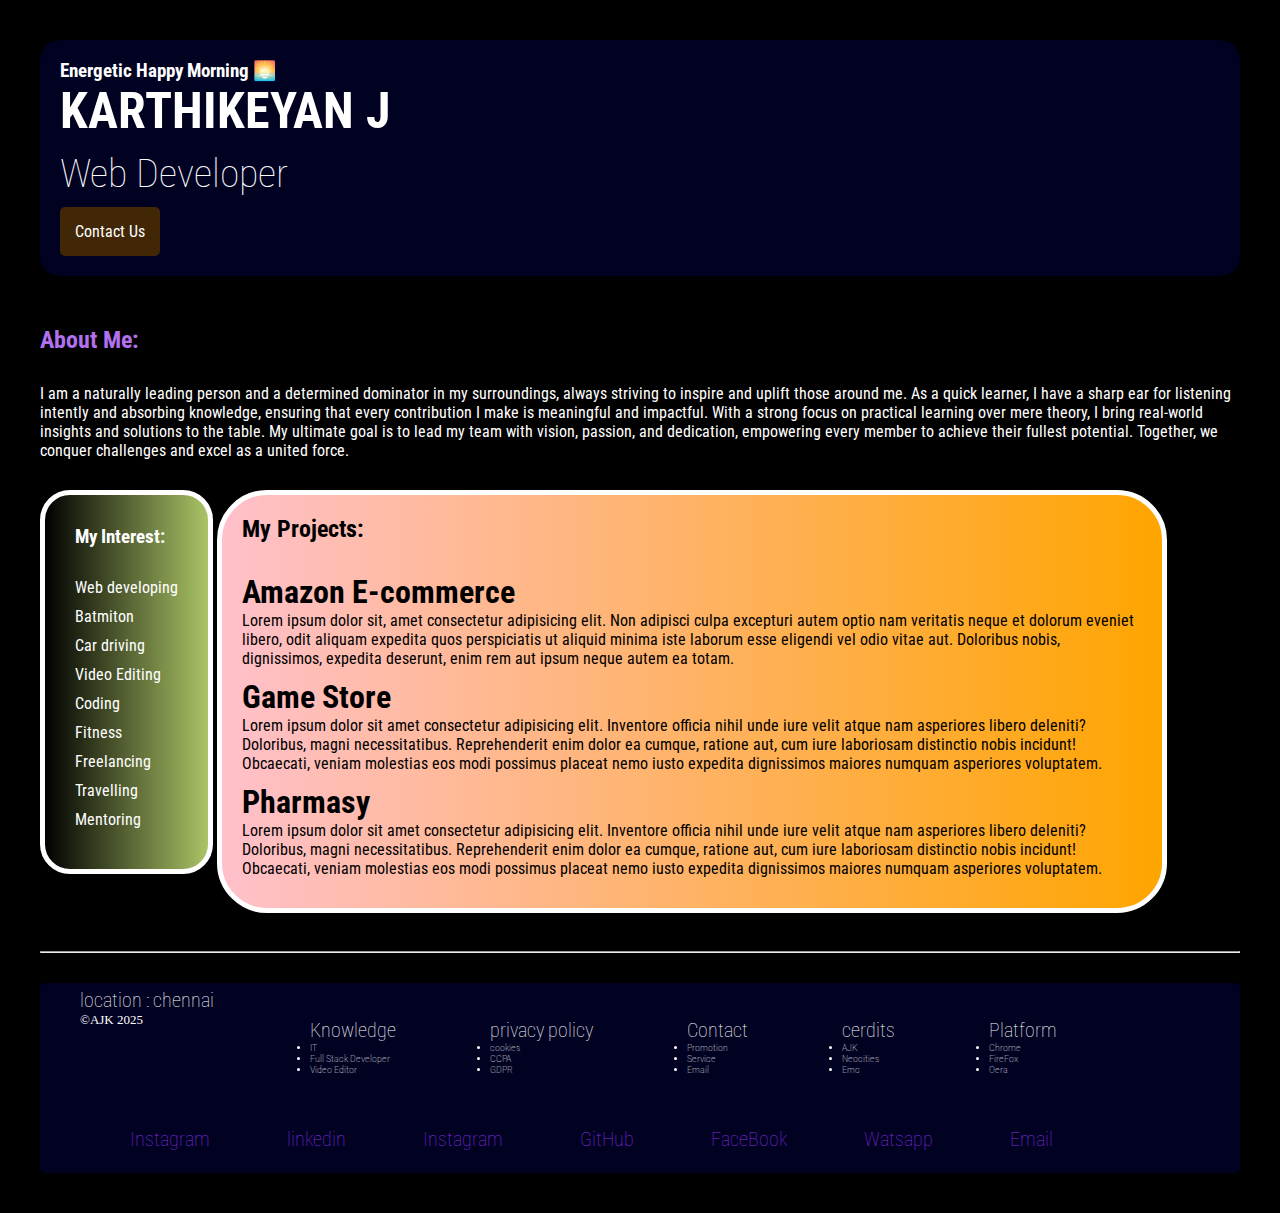
<file: index.html>
<!DOCTYPE html>
<html lang="en">
  <head>
    <link rel="preconnect" href="https://fonts.googleapis.com" />
    <link rel="preconnect" href="https://fonts.gstatic.com" crossorigin />
    <link
      href="https://fonts.googleapis.com/css2?family=Roboto+Condensed:ital,wght@0,100..900;1,100..900&display=swap"
      rel="stylesheet"
    />
    <meta charset="UTF-8" />
    <meta name="viewport" content="width=device-width, initial-scale=1.0" />
    <title>Document</title>
    <link rel="stylesheet" href="portfolio.css" />
  </head>
  <body>
    <div class="container">
          <!-- //sec 1 -->
    <div class="sec-1">
      <h3 id="sec-1__welcome"></h3>
      <h1 class="sec-1__name">KARTHIKEYAN J</h1>
      <h4 class="sec-1__role">Web Developer</h4>

     <a   class="sec-1__contactUs" href="portContact.html">Contact Us</a>
    </div>

    <!-- sec 2  -->
     <div class="sec-2">
    <h2 class="sec-2__head">About Me:</h2>
    <p class="sec-2__para">
      I am a naturally leading person and a determined dominator in my surroundings,
      always striving to inspire and uplift those around me. As a quick learner,
      I have a sharp ear for listening intently and absorbing knowledge,
      ensuring that every contribution I make is meaningful and impactful. With
      a strong focus on practical learning over mere theory, I bring real-world
      insights and solutions to the table. My ultimate goal is to lead my team
      with vision, passion, and dedication, empowering every member to achieve
      their fullest potential. Together, we conquer challenges and excel as a
      united force.
    </p>
  </div>
  <div class="sec-3">
    <h1 class="sec-3__head">My Interest:</h1>
    <ol class="sec-3__list" type="1">
      <li>Web developing</li>
      <li>Batmiton</li>
      <li>Car driving</li>
      <li>Video Editing </li>
      <li>Coding</li>
      <li>Fitness</li>
      <li>Freelancing</li>
      <li>Travelling</li>
      <li>Mentoring</li>
    </ol>
  </div>
  <div class="sec-4">
    <h2  class="sec-4__head"> My Projects:</h2>
    <ul class="sec-4__list">
      <li>
        <h1>Amazon E-commerce</h1>
        <p>
          Lorem ipsum dolor sit, amet consectetur adipisicing elit. Non adipisci
          culpa excepturi autem optio nam veritatis neque et dolorum eveniet
          libero, odit aliquam expedita quos perspiciatis ut aliquid minima iste
          laborum esse eligendi vel odio vitae aut. Doloribus nobis,
          dignissimos, expedita deserunt, enim rem aut ipsum neque autem ea
          totam.
        </p>
      </li>
      <li>
        <h1>Game Store</h1>
        <p>
          Lorem ipsum dolor sit amet consectetur adipisicing elit. Inventore
          officia nihil unde iure velit atque nam asperiores libero deleniti?
          Doloribus, magni necessitatibus. Reprehenderit enim dolor ea cumque,
          ratione aut, cum iure laboriosam distinctio nobis incidunt! Obcaecati,
          veniam molestias eos modi possimus placeat nemo iusto expedita
          dignissimos maiores numquam asperiores voluptatem.
        </p>
      </li>

      <li>
        <h1>Pharmasy</h1>
        <p>
          Lorem ipsum dolor sit amet consectetur adipisicing elit. Inventore
          officia nihil unde iure velit atque nam asperiores libero deleniti?
          Doloribus, magni necessitatibus. Reprehenderit enim dolor ea cumque,
          ratione aut, cum iure laboriosam distinctio nobis incidunt! Obcaecati,
          veniam molestias eos modi possimus placeat nemo iusto expedita
          dignissimos maiores numquam asperiores voluptatem.
        </p>
      </li>
    </ul>
    <h3>
    </div>
      <!-- <h1>Certificates</h1> -->
 <br><br>
 <br>
      <hr />
      <div class="sec-6">
      <h2 class="sec-6__head">location : chennai <br>
       <p>&copyAJK 2025  </p> 
       
       <ul>
        <label for="">Knowledge</label>
        <li>IT</li>
        <li>Full Stack Developer</li>
        <li>Video Editor</li>
       </ul>
       <ul>
        <label for="">privacy policy</label>
        <li>cookies</li>
        <li>CCPA</li>
        <li>GDPR</li>
       </ul>
       <ul>
        <label for="">Contact</label>
        <li>Promotion</li>
        <li>Service</li>
        <li>Email</li>
       </ul>
       <ul>
        <label for="">cerdits</label>
        <li>AJK</li>
        <li>Neocities</li>
        <li>Emc</li>
       </ul>
       <ul>
        <label for="">Platform</label>
        <li>Chrome</li>
        <li>FireFox</li>
        <li>Oera</li>
       </ul>

      </h2>
      <a href="https://www.instagram.com/#">Instagram</a>
      <a href="https://www.linkedin.com/home/?originalSubdomain=in">linkedin</a>
      <a href="https://www.linkedin.com/home/?originalSubdomain=in">Instagram</a>
      <a href="https://www.linkedin.com/home/?originalSubdomain=in">GitHub</a>
      <a href="https://www.linkedin.com/home/?originalSubdomain=in">FaceBook</a>
      <a href="https://www.linkedin.com/home/?originalSubdomain=in">Watsapp</a>
      <a href="https://www.linkedin.com/home/?originalSubdomain=in">Email</a>
   

    </h3>
   
  </div>
  <!-- container end -->
  </div>
  <script src="portfolio.js"></script>
  </body>
</html>
</file>
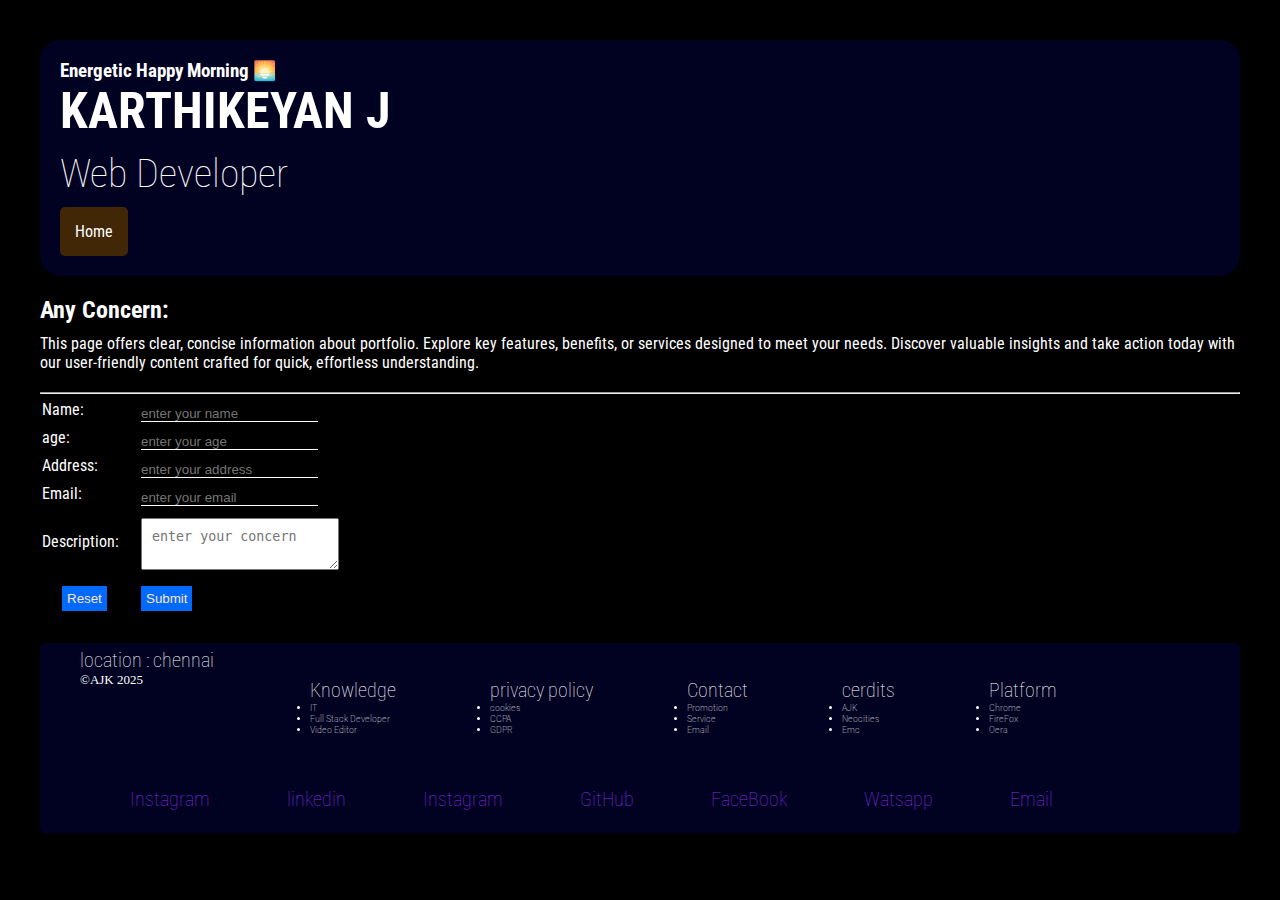
<file: portContact.html>
<!DOCTYPE html>
<html lang="en">
  <head>
    <link rel="preconnect" href="https://fonts.googleapis.com" />
    <link rel="preconnect" href="https://fonts.gstatic.com" crossorigin />
    <link
      href="https://fonts.googleapis.com/css2?family=Roboto+Condensed:ital,wght@0,100..900;1,100..900&display=swap"
      rel="stylesheet"
    />
    <meta charset="UTF-8" />
    <meta name="viewport" content="width=device-width, initial-scale=1.0" />
    <title>Document</title>
    <link rel="stylesheet" href="portfolio.css">
  </head>
  <body>
    <div class="container" > 
    <!-- sec 1  -->
    <!-- sec 1  -->
    <!-- sec 1  -->
    <!-- sec 1  -->
    <div class="sec-1">
      <h3 id="sec-1__welcome"></h3>
      <h1 class="sec-1__name">KARTHIKEYAN J</h1>
      <h4 class="sec-1__role">Web Developer</h4>

     <a   class="sec-1__contactUs" href="index.html">Home</a>
    </div>
    <!-- sec-2 -->
    <!-- sec-2 -->
    <!-- sec-2 -->
    <!-- sec-2 -->
    <!-- sec-2 -->
     
   <div class="seccon-2"> 
    <h2 class="seccon-2__head">Any Concern:</h2>
    <p class="seccon-2__desc"> 
      This page offers clear, concise information about portfolio. Explore key features, benefits, or services designed to meet your needs. Discover valuable insights and take action today with our user-friendly content crafted for quick, effortless understanding.

    </p></div>
    <!-- sec 3  -->
    <!--  sec 3-->
    <!--  sec 3-->
    <!--  sec 3-->
    <hr>
   <div class="seccon-3">
    
    <form  onsubmit="handleSub(Event)" class="seccon-3__form" action="">
    <table class="seccon-3__table">
      <tr>
        <td>Name:</td>
        <td><input  class="seccon-3__input__name" type="text" placeholder="enter your name" /></td>
      </tr>
      <tr>
        <td>age:</td>
        <td><input  class="seccon-3__input" type="number" placeholder="enter your age" /></td>
      </tr>
      <tr>
        <td>Address:</td>
        <td><input  class="seccon-3__input" type="text" placeholder="enter your address" /></td>
      </tr>
      <tr>
        <td>Email:</td>
        <td><input  class="seccon-3__input" type="email" placeholder="enter your email" /></td>
      </tr>
      <tr>
        <td>Description:</td>
        <td><textarea  class="seccon-3__textarea" placeholder="enter your concern"></textarea></td>
      </tr>
      <tr>
        <td><input  class="seccon-3__reset" type="reset" name="" id=""></td>
        <td><input  class="seccon-3__submit" type="submit" name="seccon-3__input__name" required></td>
      </tr>
    </table>
  </form>
   </div>

  <!-- sec-6 -->
  <!-- sec-6 -->
  <!-- sec-6 -->
  <!-- sec-6 -->
    <div class="sec-6">
      <h2 class="sec-6__head">location : chennai <br>
       <p>&copyAJK 2025  </p> 
       
       <ul>
        <label for="">Knowledge</label>
        <li>IT</li>
        <li>Full Stack Developer</li>
        <li>Video Editor</li>
       </ul>
       <ul>
        <label for="">privacy policy</label>
        <li>cookies</li>
        <li>CCPA</li>
        <li>GDPR</li>
       </ul>
       <ul>
        <label for="">Contact</label>
        <li>Promotion</li>
        <li>Service</li>
        <li>Email</li>
       </ul>
       <ul>
        <label for="">cerdits</label>
        <li>AJK</li>
        <li>Neocities</li>
        <li>Emc</li>
       </ul>
       <ul>
        <label for="">Platform</label>
        <li>Chrome</li>
        <li>FireFox</li>
        <li>Oera</li>
       </ul>

      </h2>
      <a href="https://www.instagram.com/#">Instagram</a>
      <a href="https://www.linkedin.com/home/?originalSubdomain=in">linkedin</a>
      <a href="https://www.linkedin.com/home/?originalSubdomain=in">Instagram</a>
      <a href="https://www.linkedin.com/home/?originalSubdomain=in">GitHub</a>
      <a href="https://www.linkedin.com/home/?originalSubdomain=in">FaceBook</a>
      <a href="https://www.linkedin.com/home/?originalSubdomain=in">Watsapp</a>
      <a href="https://www.linkedin.com/home/?originalSubdomain=in">Email</a>
   

    </h3>
   
  </div>
</div>
<h1 class="output"></h1>
<script src="portfolio.js"></script>
  </body>
</html>
</file>
<file: portfolio.css>
* {
  margin: 0;
  padding: 0;
}
body {
  font-family: "Roboto Condensed", serif;
  background-color: black ;
}
.container {
  padding: 40px;
}

.sec-1 {
  background-color: rgb(1, 1, 33);
  color: rgb(255, 255, 255);
  padding: 20px;
  border-radius: 20px;
}
.sec-1__contactUs{
  text-decoration: none;
  display: inline-block;
  background-color: rgb(65, 39, 6);
  color: white;
  padding: 15px;
  padding-top: 15px;
  padding-bottom: 15px;
  border: none;
  border-radius: 5px;
  margin-top: 10px;
  cursor: grab;
}
.sec-1__contactUs:hover{
  opacity: 60%;
}


.sec-1__name {
  font-size: 50px;
  font-weight: bolder;
}
.sec-1__role {
  font-size: 40px;
  font-weight: lighter;
  margin-top: 10px;
}
.sec-2 {
  display: inline-block;
  color: white;
}
.sec-2__head {
  margin-top: 20px;
  color: rgb(177, 112, 237);
}
.sec-2__list {
  margin-bottom: 10px;
}
.sec-2__para:hover {
  color: rgb(255, 85, 0);
  cursor:default;
}

.sec-3 {
  background-image: linear-gradient(to right, black, #abc466);
  display: inline-block;
  color: white;
  padding: 30px;
  border-radius: 30px;
  border: solid 5px white;
  vertical-align: top;
}
.sec-3__head {
  font-size: larger;
  font-weight: bolder;
}

.sec-3 li:hover {
    font-size: larger;
}

.sec-4 {
  background-image: linear-gradient(to right, pink, orange);
  padding: 20px;
  display: inline-block;
  width: 900px;
  vertical-align: top;
  border-radius: 50px;
  border: solid 5px white;
}
hr {
  color: white;
}

.sec-2,
.sec-3,
.sec-4,
.sec-5,
.sec-6 {
  margin-top: 30px;
}
.sec-2__head,
.sec-3__head,
.sec-4__head,
.sec-5__head,
.sec-6__head {
  margin-bottom: 30px;
  font-weight: bolder;
}
.sec-6 a {
  color: blueviolet;
  text-decoration: none;
  padding-left: 20px;
  font-size: 20px;
}

.sec-6 {
  background-color: rgb(1, 1, 33);
  color: white;
  font-size: 30px;
  padding-right: 30px;
  padding-left: 40px;
  padding-top: 5px;
  padding-bottom: 20px;
  border-radius: 5px;
}
.sec-4 li,
.sec-3 li {
  list-style-type: none;
  margin-bottom: 10px;
}
.sec-6 {
  font-weight: lighter;
}
.sec-6 a {
  margin-right: 20px;
  margin-left: 30px;
  margin-top: 10px;
}
.sec-6 p {
  font-size: small;
  font-family: Georgia, "Times New Roman", Times, serif;
}
.sec-6__head {
  font-size: 20px;
  font-weight: lighter;
}
.sec-6 ul {
  display: inline-block;
  position: relative;
  left: 230px;
  bottom: 10px;
  margin-right: 90px;
}
.sec-6 ul li {
  text-decoration: none;
  font-size: 10px;
}
.seccon-1{
  background-color: rgb(1, 1, 33);
  padding: 30px;
  border-radius: 15px;
  color: white;
}
.seccon-1__backbtn{
  text-decoration: none;
  color: white;
  background-color: orange;
  padding-top:10px;
  padding-bottom:10px;
  padding-left:25px;
  padding-right:25px;
  display: inline-block;
  border-radius: 5px;
}
.seccon-2{
  margin-top: 20px;
  color: white;

}
.seccon-2__head{
  font-weight: bolder;
  margin-bottom: 10px;
}
.seccon-2__desc{
  margin-bottom: 20px;
  color: white;
}
.seccon-2__desc:hover{
color: blueviolet;
}


.seccon-3{
  color: white;
}
.seccon-3__input,.seccon-3__textarea,.seccon-3__submit,.seccon-3__reset,.seccon-3__input__name{
  margin-top: 10px;
  margin-left: 20px;
}

.seccon-3__input,.seccon-3__input__name{
  border: none;
  border-bottom: solid white 1px;
  background-color:transparent;
  color:white;
}
.seccon-3__textarea{
  padding: 10px;
}
.seccon-3__submit,.seccon-3__reset{
  color: bisque;
  background-color: rgb(0, 106, 255);
  padding: 5px;
  border: none;
}
.seccon-3__submit:hover,.seccon-3__reset:hover{
  opacity: 70%;
}
</file>
